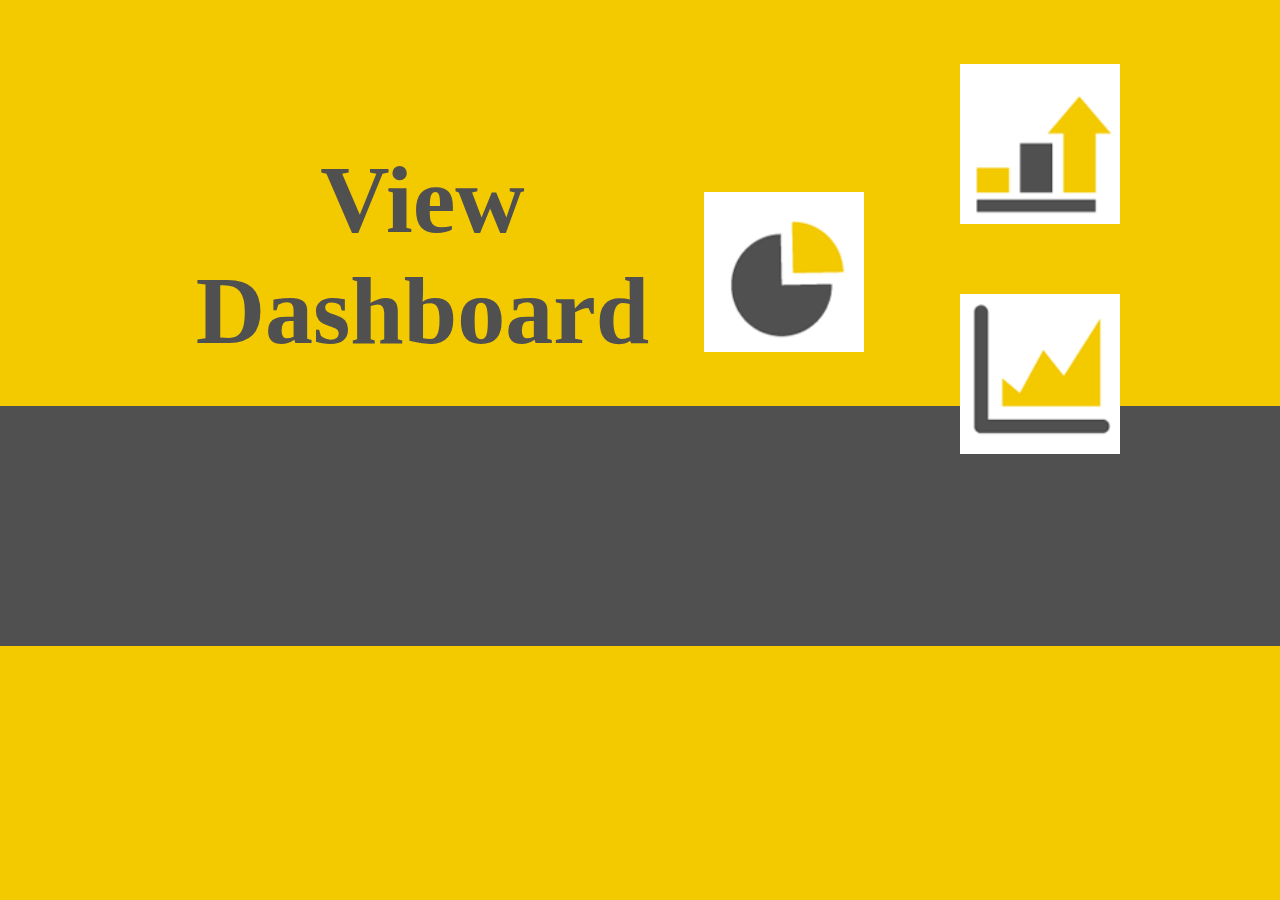
<file: cover.html>
<!DOCTYPE html>
<html lang="en">

<head>
    <meta charset="UTF-8">
    <meta http-equiv="X-UA-Compatible" content="IE=edge">
    <meta name="viewport" content="width=device-width, initial-scale=1.0">
    <title>Inventory Management Dashboard</title>
    <link rel="stylesheet" href="css/style.css">
</head>

<body>
   
        <div class="container">
            <div class="summary">
            <h2><a href="index.html">View <br> Dashboard</a> </h2>
            <img id="pie" src="images/pie.png" alt="">
            <img id="bar" src="images/bar.png" alt="">
            <img id="line" src="images/linegraph.png" alt="">
            </div>
            <div class="footer">
                <p></p>
            </div>
        </div>
        <!-- <img src="images/Best-Power-BI-Dashboard-Examples.png" alt=""> -->
   

</body>

</html>
</file>
<file: css/style.css>
body{
    background-color: #f3c900;
    overflow-y: hidden;
    margin: 0%;
    padding: 0%;
}
.container{
    background-color: #f3c900;
    width: 100%;
    height: 100%;
}

.summary{
    width: 70%;
    height: 7rem;
    margin-top: 5%;
    margin-left: 5%;
    display: flex;
}

h2{
    width: 80%;
    padding: 0;
    height: fit-content;
    text-align: center;
    font-size: 6em;
}

a{
    text-decoration: none;
    color: #505050;
}

img{
    width: 10rem;
    height: 10rem;
    position: absolute;
    
}

#pie{
    margin-left: 50%;
    margin-top: 10%;
}

#bar{
    margin-left: 70%;
    margin-top: 0%;
}

#line{
    margin-left: 70%;
    margin-top: 18%;
}

.footer{
    background-color: #505050;
    height: 15em;
    margin-top: 18%;
}

.footer p{
    color: #f3c900;
    margin-left: 1rem;
}
</file>
